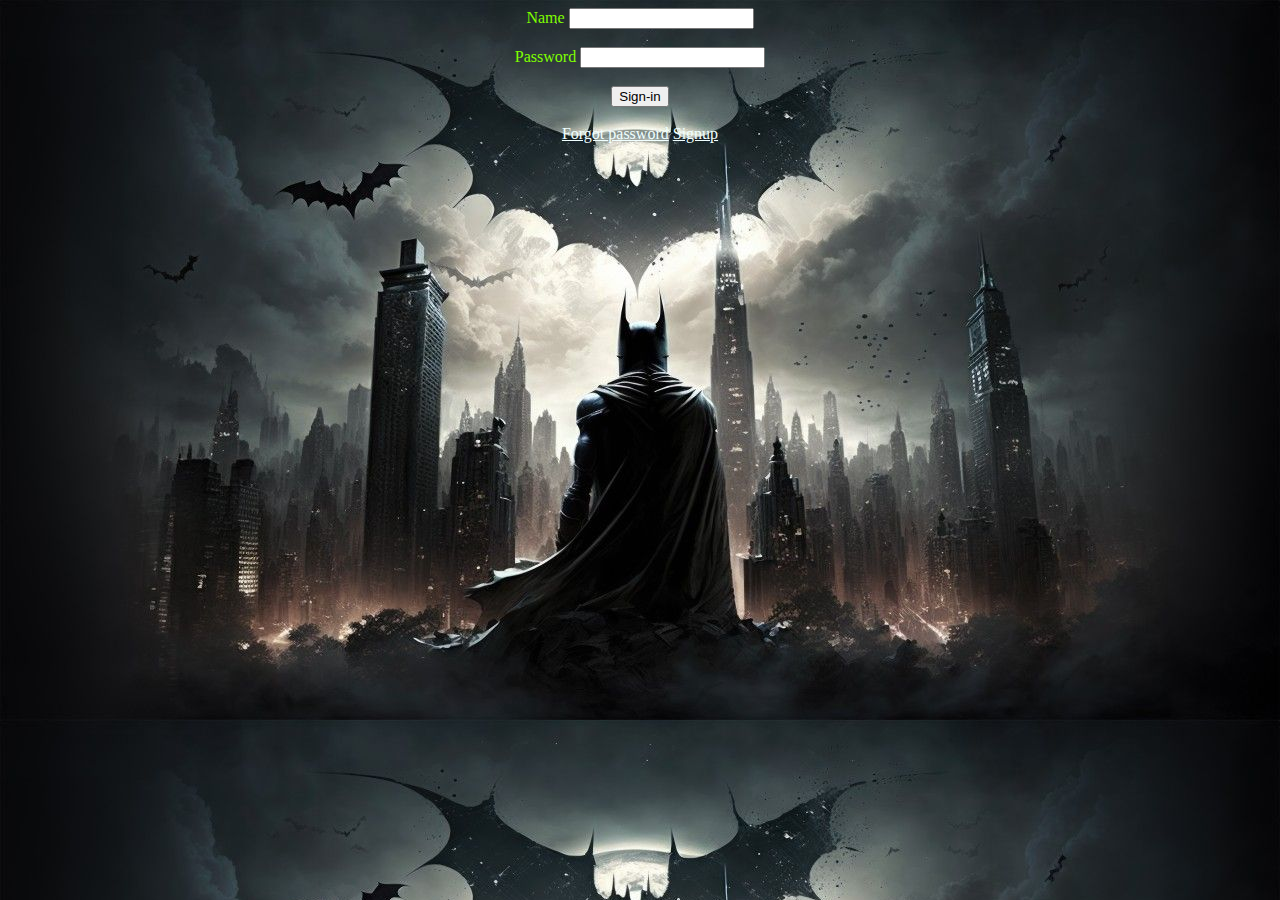
<file: index.html>
<!DOCTYPE html>
<html>
    <head>
        <title>FORM</title>
        <link
             rel="stylesheet" href="style.css"
        />
    </head>
    <body>
        <center>
        <form action="info.html" method="post">
            
            <label>Name</label>
            <input type="text" id="name" required><br><br>
            <label>Password</label>
            <input type="password" id="pass" required><br><br>
            <input type="submit" value="Sign-in"><br><br>

        
        </form>
        <a href="for.html">Forgot password</a>
        <a href="sign.html">Signup</a>
    </center>
    </body>
</html>
</file>
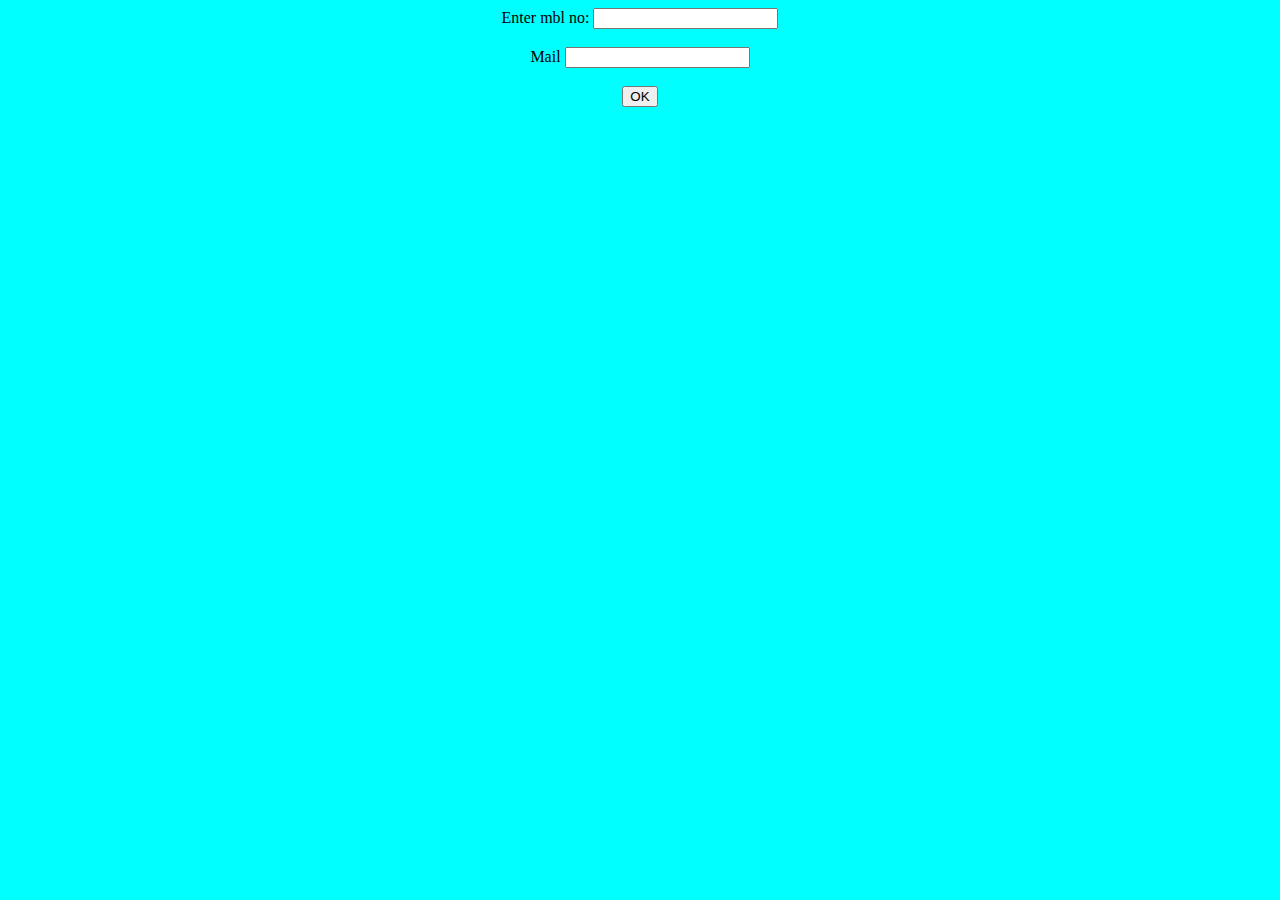
<file: for.html>
<!DOCTYPE html>
<html>
    <head>
        <title>
            Detailing
        </title>
        <style>
            
        </style>
    </head>
    <body style="background-color:cyan">
        <center>
            <form action="ok.html" method="post">
                <lable>Enter mbl no:</lable>
                <input type="text" id="c1" required><br /><br />
                <label>Mail</label>
                <input type="email" id="c2" required><br /><br />
                <input type="submit" value="OK">
            </form>
        </center>
    </body>
</html>
</file>
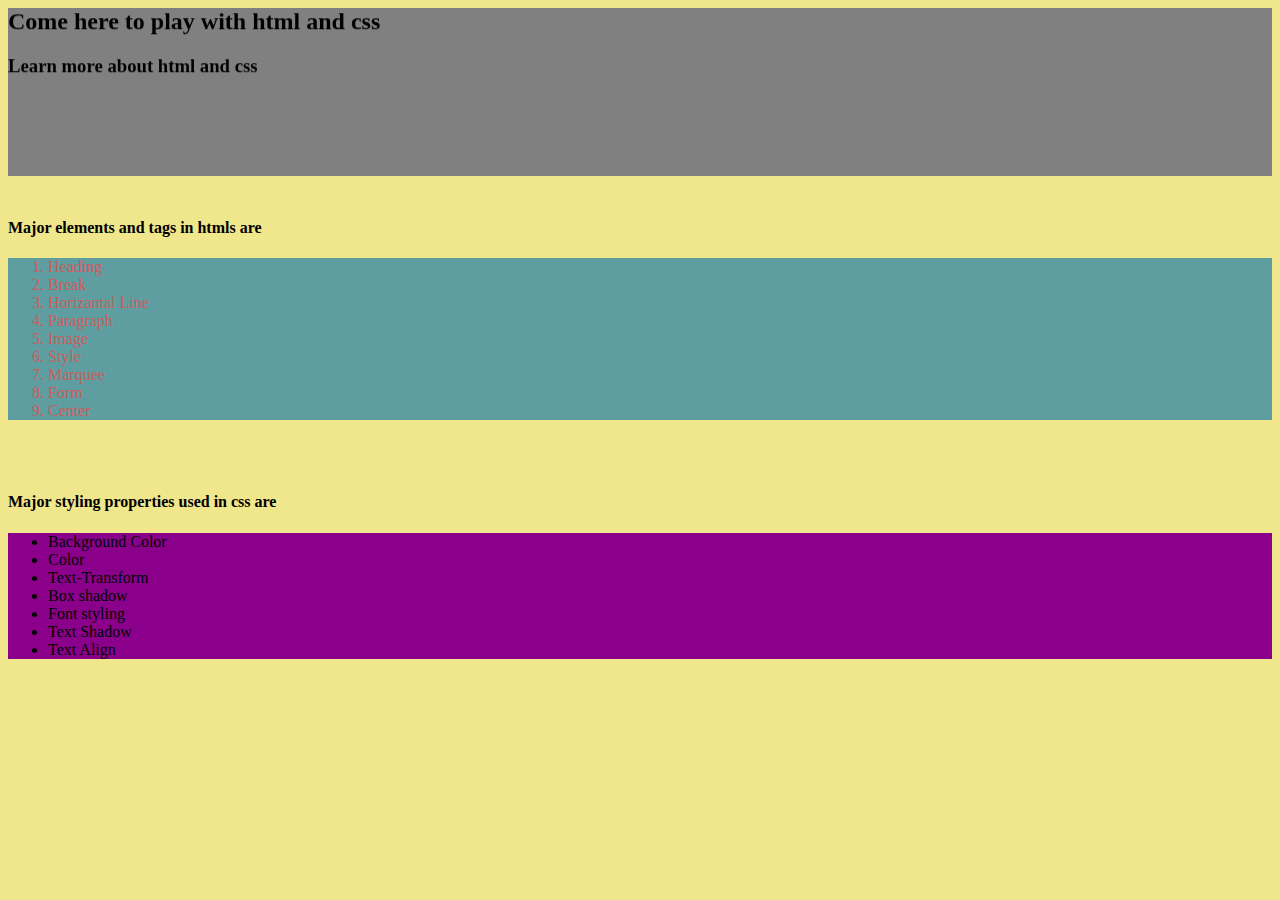
<file: info.html>
<!DOCTYPE html>
<html>
    <head>
        <title>WEBSITE</title>
        <style>
            body{
                background-color: khaki;
            }
            body> ol{
                background-color: cadetblue;
                color: indianred;
            }
            div> ul{
                background-color: darkmagenta;
            }

        </style>
    </head>
    <body > 
        
        <marquee bgcolor="grey" direction="down" >
        <h1>Welcome to my website</h1>
        <h2>Come here to play with html and css</h2>
        <h3>Learn more about html and css</h3>
        </marquee>
       
        <br><br>
        <h4>Major elements and tags in htmls are</h4>
        <ol>
            <li>Heading</li>
            <li>Break</li>
            <li>Horizantal Line</li>
            <li>Paragraph</li>
            <li>Image</li>
            <li>Style</li>
            <li>Marquee</li>
            <li>Form</li>
            <li>Center</li>
        </ol>
        <br><br>
        <div>
            <h4>Major styling properties used in css are</h4>
            <ul>
               <li>Background Color</li>
               <li>Color</li>
               <li>Text-Transform</li>
               <li>Box shadow</li>
               <li>Font styling</li>
               <li>Text Shadow</li>
               <li>Text Align</li>
            </ul>
       </div>

    </body>
</html>
</file>
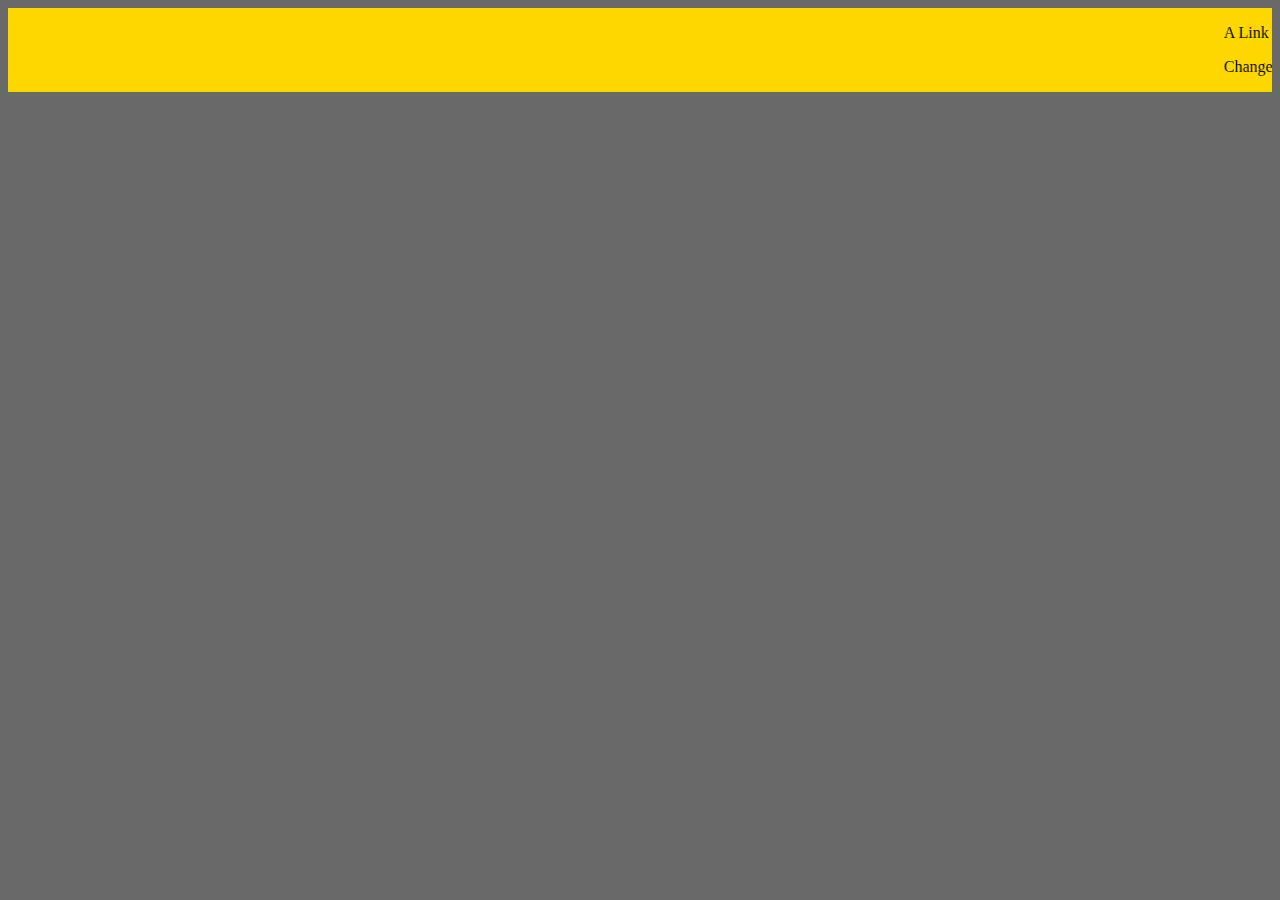
<file: ok.html>
<!DOCTYPE html>
<html>
    <head>
        <title>Succes</title>
    </head>
    <body style="background-color: dimgrey;">
        
        <marquee class="marq" bgcolor="gold"
                 direction="left" loop="">
        <p>A Link has been sent to the entered email and mobile no</p>
        <p>Change your password using the link</p>
        </marquee>
        

        
    </body>
</html>
</file>
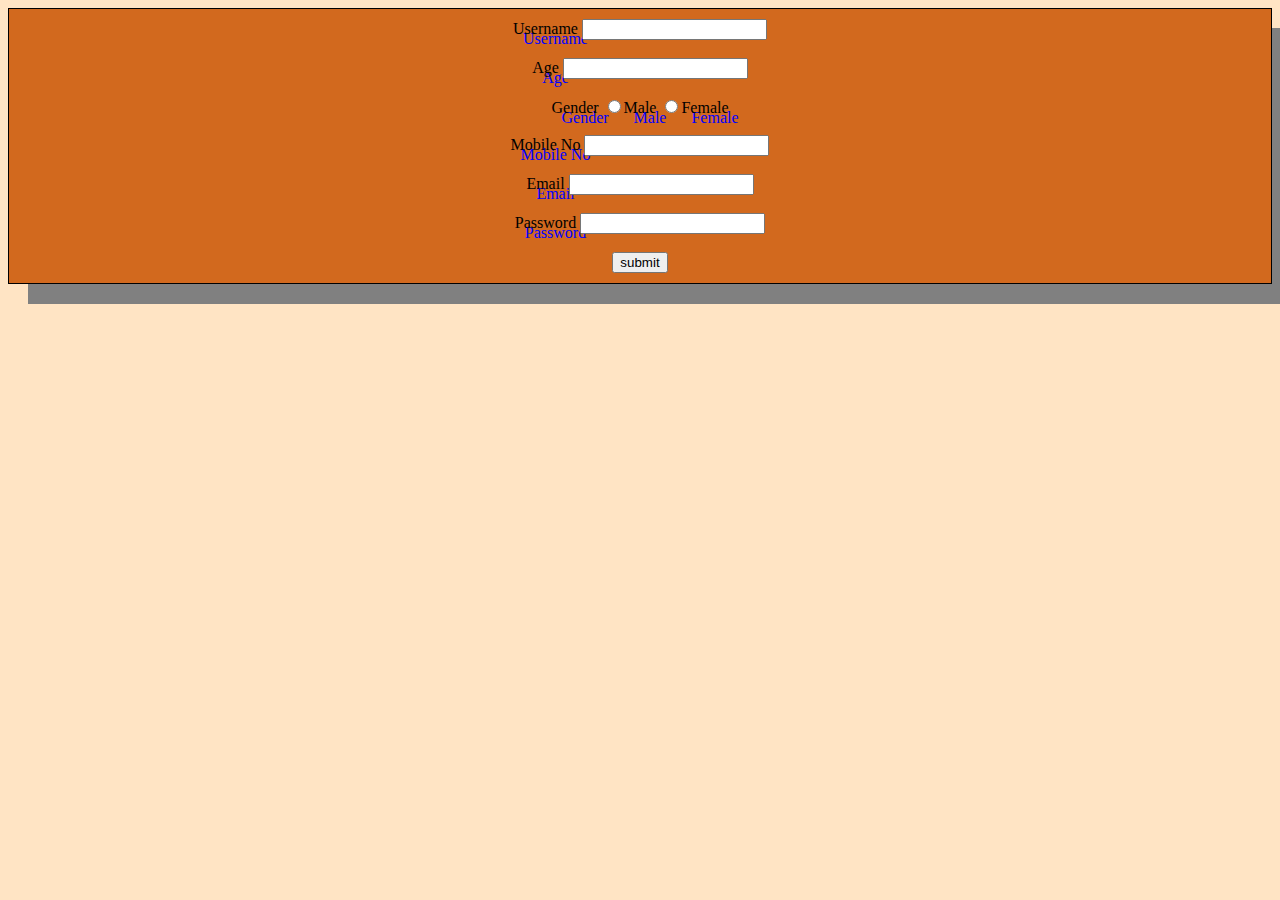
<file: sign.html>
<!DOCTYPE html>
<html>
    <head>
        <title>SIGN IN</title>
        <link
         rel="stylesheet" href="co.css"
    </head>
    <body>
      <div>
        <center>
          <form action="th.html" method="post">
            <label>Username</label>
            <input type="text" id="r1" required><br /><br />
            <label>Age</label>
            <input type="text" id="r4" required><br /><br />
            <label>Gender</label>
            <input type="radio" name="l2" id="r2">Male
            <input type="radio" name="l2" id="r3">Female<br /><br />
            <label>Mobile No</label>
            <input type="text" id="r5" required><br /><br />
            <label>Email</label>
            <input type="email" id="r6" required><br /><br />
            <label>Password</label>
            <input type="password" id="r7" required><br /><br />
            <input type="submit" value="submit" id="r8">
            
          </form>
        </center>
      </div>
      
    </body>
</html>
</file>
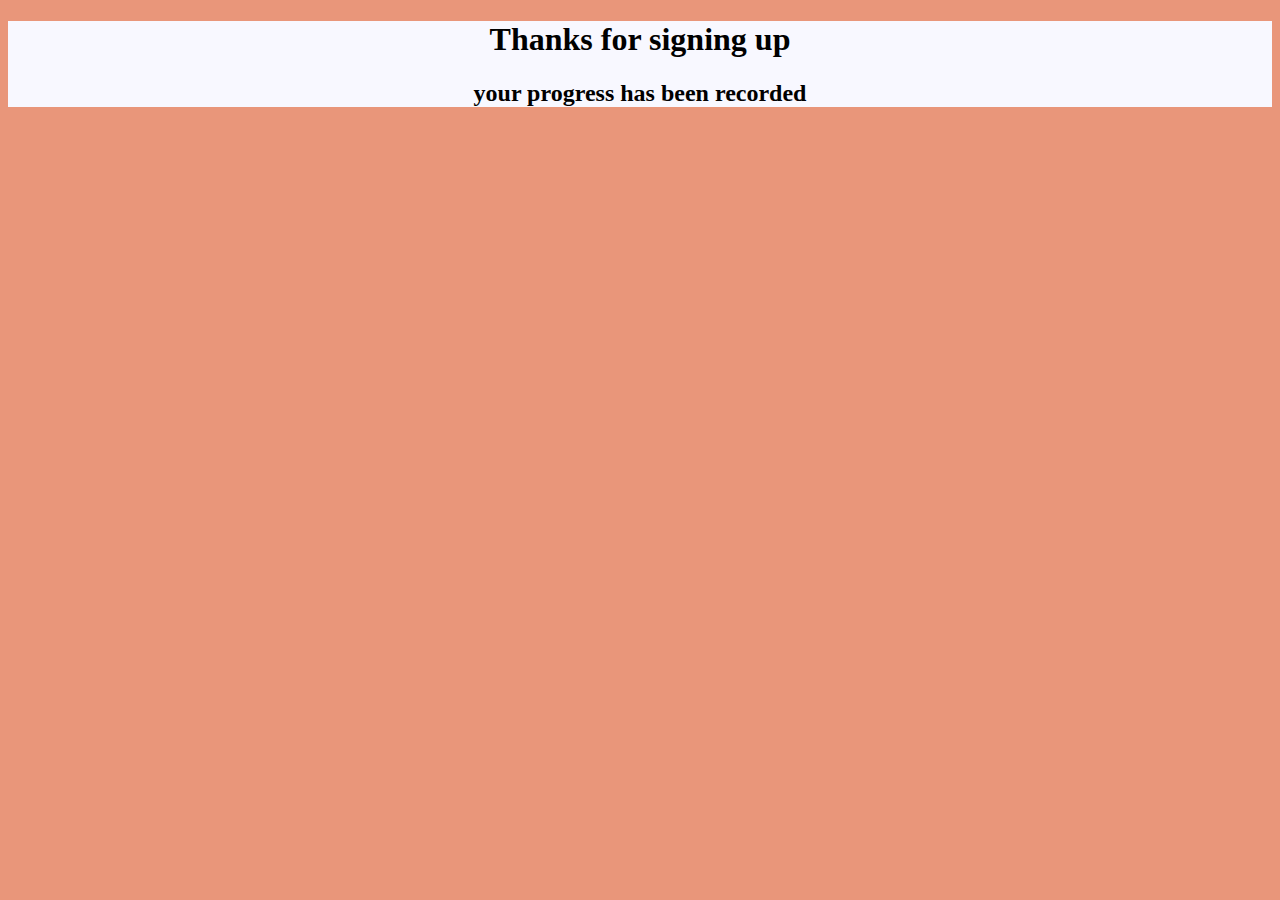
<file: th.html>
<!DOCTYPE html>
<html>
    <head>
        <title>Thanks</title>
        <style>
            body{
                background-color: darksalmon;
                
            }
            div{
                background-color:ghostwhite;
            }
        </style>
    </head>
    <body>
        <Center>
            <div>
        <h1>Thanks for signing up</h1>
        <h2>your progress has been recorded</h2>
    </div>
        </Center>
    </body>
</html>
</file>
<file: style.css>
body{
    background-image: url("batman.jpg");
    background-size: cover;
    color: chartreuse;
}
a{
    color: azure;
}
</file>
<file: co.css>
body{
    background-color: bisque;
    
    
}
body> div{
    padding: 10px;
    border: 1px solid black;
    text-transform: capitalize;
    text-shadow: 10px 10px blue;
    background-color: chocolate;
    box-shadow: 20px 20px gray;
}
</file>
